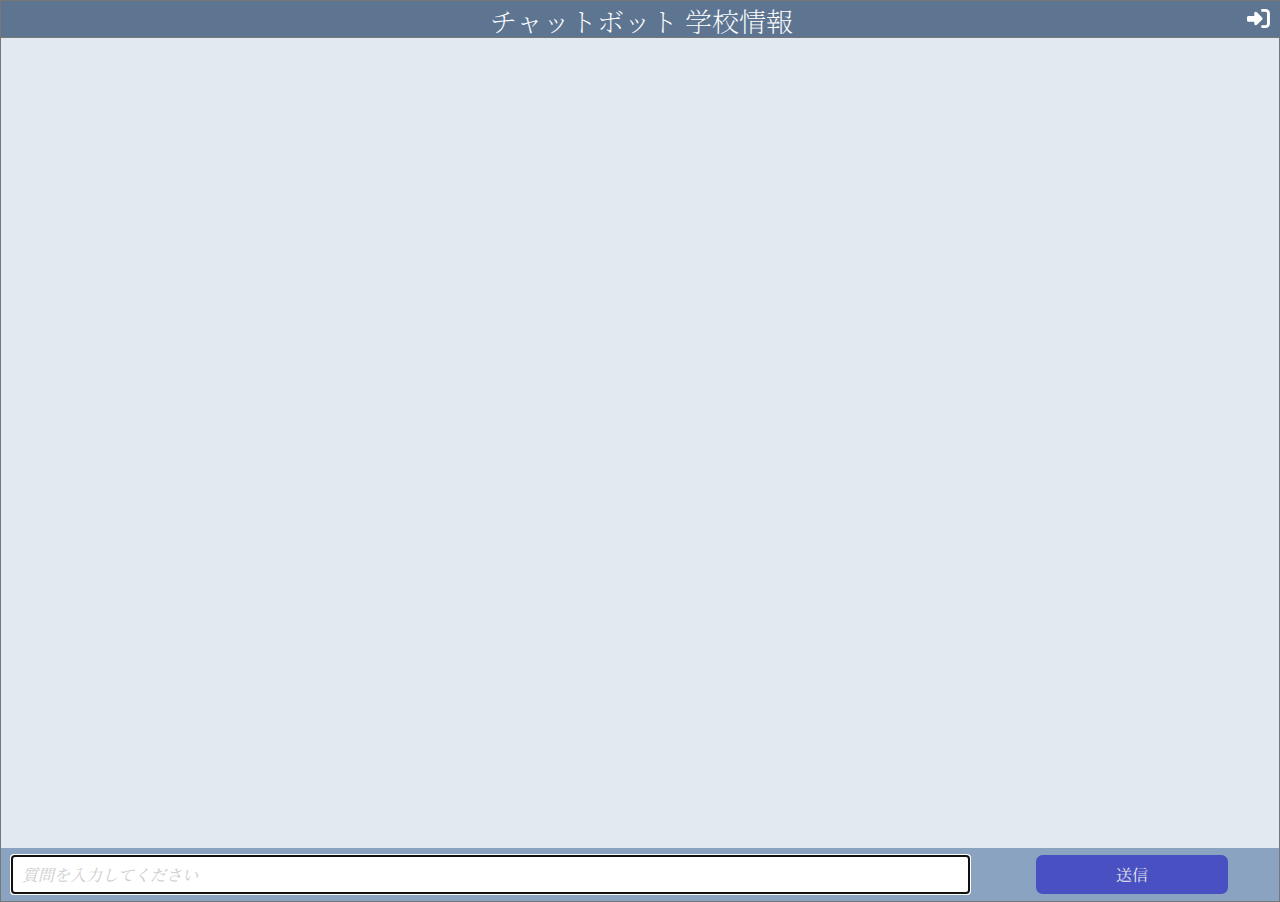
<file: index.html>
<!DOCTYPE html>
<html>

<head>
	<title>Amazon Lex for JavaScript - Sample Application (BookTrip)</title>
	<meta charset="UTF-8">
	<link rel="preconnect" href="https://fonts.googleapis.com">
	<link rel="preconnect" href="https://fonts.gstatic.com" crossorigin>
	<link rel="stylesheet" href="https://cdnjs.cloudflare.com/ajax/libs/font-awesome/6.2.0/css/all.min.css">
	<link href="https://fonts.googleapis.com/css2?family=Noto+Serif+JP&display=swap" rel="stylesheet">
	<link rel="stylesheet" href="./static/top.css">
	<link rel="preconnect" href="https://fonts.googleapis.com">
	<link rel="preconnect" href="https://fonts.gstatic.com" crossorigin>
	<link href="https://fonts.googleapis.com/css2?family=BIZ+UDGothic&display=swap" rel="stylesheet">
</head>

<body>
    <div id="chathead">
	    <h1 id="title">チャットボット 学校情報</h1>
	    <!-- <a href='https://bcwvskcjj0.execute-api.ap-northeast-1.amazonaws.com/dev/gen-auth-url'><i class="fa-solid fa-right-to-bracket"></i></a> -->
		<i class="fa-solid fa-right-to-bracket" onclick="location.href='https://bcwvskcjj0.execute-api.ap-northeast-1.amazonaws.com/dev/gen-auth-url'"></i>
	</div>
    <div id="conversation"></div>
	<form id="chatform" onsubmit="return pushChat();">
		<input type="text" id="wisdom" value="" placeholder="質問を入力してください">
		<input type="button" value="送信" id="chat-button" onclick="return pushChat();">
	</form>

	<script src="https://sdk.amazonaws.com/js/aws-sdk-2.1231.0.min.js"></script>
	<script src="./static/lex.js"></script>
</body>
</html>
</file>
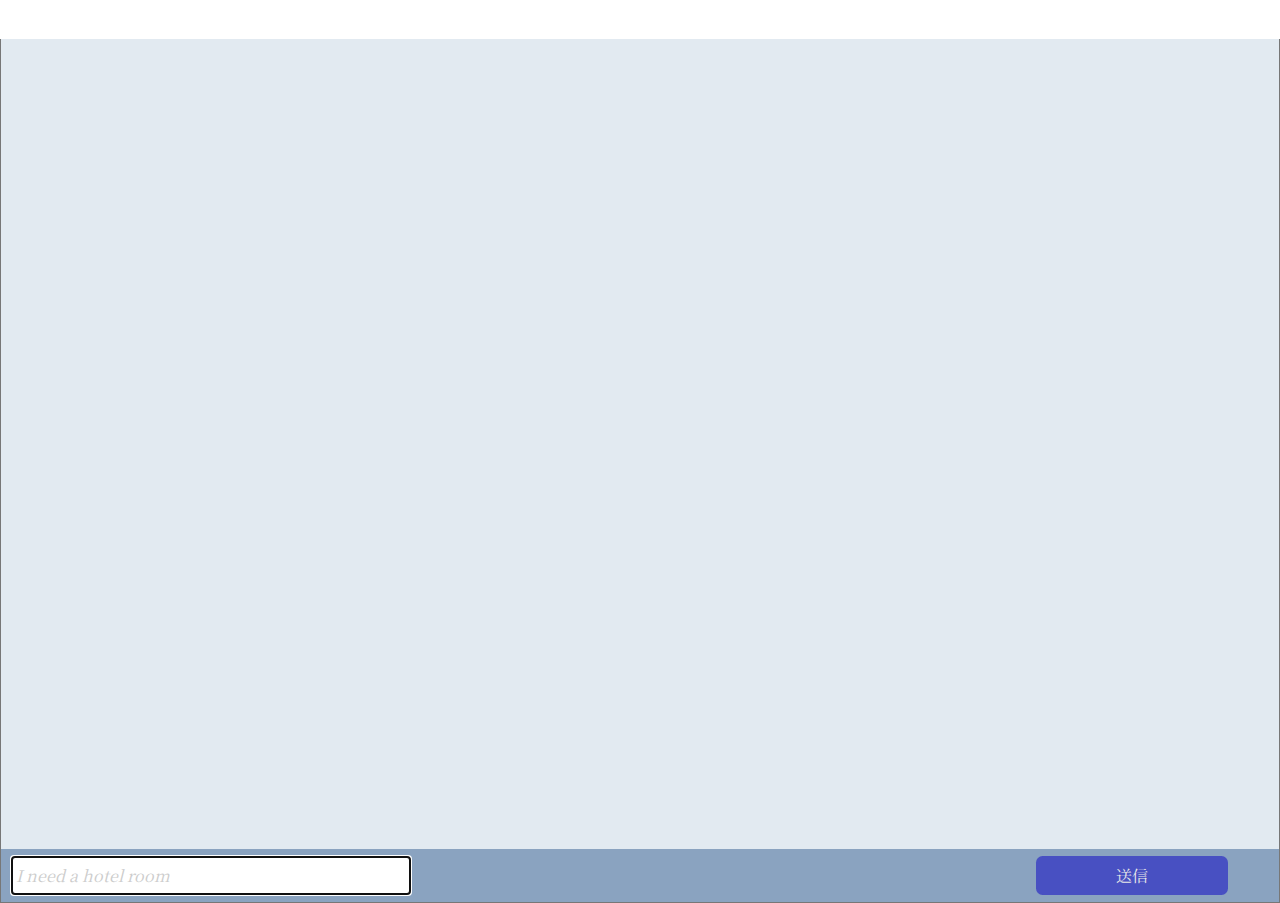
<file: static/test.html>
<!DOCTYPE html>
<html>

<head>
	<title>Amazon Lex for JavaScript - Sample Application (BookTrip)</title>
	<link rel="stylesheet" href="top.css">
    	<link rel="preconnect" href="https://fonts.googleapis.com">
    	<link rel="preconnect" href="https://fonts.gstatic.com" crossorigin>
    	<link href="https://fonts.googleapis.com/css2?family=Noto+Serif+JP&display=swap" rel="stylesheet">
	<script src="https://sdk.amazonaws.com/js/aws-sdk-2.1231.0.min.js"></script>
	<style language="text/css">
		input#wisdom {
			padding: 4px;
			font-size: 1em;
			width: 400px
		}

		input::placeholder {
			color: #ccc;
			font-style: italic;
		}

		p.userRequest {
			margin: 4px;
			padding: 4px 10px 4px 10px;
			border-radius: 4px;
			min-width: 50%;
			max-width: 85%;
			float: left;
			background-color: #7d7;
		}

		p.lexResponse {
			margin: 4px;
			padding: 4px 10px 4px 10px;
			border-radius: 4px;
			text-align: right;
			min-width: 50%;
			max-width: 85%;
			float: right;
			background-color: #bbf;
			font-style: italic;
		}

		p.lexError {
			margin: 4px;
			padding: 4px 10px 4px 10px;
			border-radius: 4px;
			text-align: right;
			min-width: 50%;
			max-width: 85%;
			float: right;
			background-color: #f77;
		}
	</style>
</head>

<body>
	<h1>Amazon Lex - BookTrip</h1>
	<div id="conversation"></div>
	<form id="chatform" onsubmit="return pushChat();">
		<input type="text" id="wisdom" value="" placeholder="I need a hotel room">
		<input type="button" value="送信" id="chat-button" onclick="return pushChat();">
	</form>
	<script type="text/javascript">
		// set the focus to the input box
		document.getElementById("wisdom").focus();

		// Initialize the Amazon Cognito credentials provider
		AWS.config.region = 'ap-northeast-1'; // Region
		AWS.config.credentials = new AWS.CognitoIdentityCredentials({
		// Provide your Pool Id here
			IdentityPoolId: 'ap-northeast-1:c9a7ff06-996a-430b-8bba-a270c925fd02',
		});

		var lexruntimev2 = new AWS.LexRuntimeV2();
		var lexUserId = 'chatbot-demo' + Date.now();
		var sessionAttributes = 'sdsadasd';

		function pushChat() {

			// if there is text to be sent...
			var wisdomText = document.getElementById('wisdom');
			if (wisdomText && wisdomText.value && wisdomText.value.trim().length > 0) {

				// disable input to show we're sending it
				var wisdom = wisdomText.value.trim();
				wisdomText.value = '...';
				wisdomText.locked = true;

				// send it to the Lex runtime
				var params = {
					botAliasId: 'TSTALIASID',
					botId: 'AIWMGUPGQN',
					text: wisdom,
					localeId: 'ja_JP',
					sessionId: sessionAttributes
				};
				showRequest(wisdom);
                                lexruntimev2.recognizeText(params, function (err, data) {
                                          if (err) console.log(err, err.stack); // an error occurred
                                          else     showResponse(data);           // successful response
                                                console.log(data);
                                        });

			}
			// we always cancel form submission
			return false;
		}

		function showRequest(daText) {

			var conversationDiv = document.getElementById('conversation');
			var requestPara = document.createElement("P");
			requestPara.className = 'userRequest';
			requestPara.appendChild(document.createTextNode(daText));
			conversationDiv.appendChild(requestPara);
			conversationDiv.scrollTop = conversationDiv.scrollHeight;
		}

		function showError(daText) {

			var conversationDiv = document.getElementById('conversation');
			var errorPara = document.createElement("P");
			errorPara.className = 'lexError';
			errorPara.appendChild(document.createTextNode(daText));
			conversationDiv.appendChild(errorPara);
			conversationDiv.scrollTop = conversationDiv.scrollHeight;
		}
                function showResponse(lexResponse) {

                        var conversationDiv = document.getElementById('conversation');
                        var responsePara = document.createElement("P");
                        responsePara.className = 'lexResponse';
                        if (lexResponse.messages) {
                                responsePara.appendChild(document.createTextNode(lexResponse.messages[0]['content']));
                                responsePara.appendChild(document.createElement('br'));
                        }
                        if (lexResponse.dialogState === 'ReadyForFulfillment') {
                                responsePara.appendChild(document.createTextNode(
                                        'Ready for fulfillment'));
                                // TODO:  show slot values
                        } else {
                                console.log(lexResponse['sessionState']);
                                /* responsePara.appendChild(document.createTextNode(
                                        '(' + lexResponse['sessionState']['originatingRequestId'] + ')')); */
                        }
                        conversationDiv.appendChild(responsePara);
                        conversationDiv.scrollTop = conversationDiv.scrollHeight;

                        
                }
	</script>
</body>

</html>
</file>
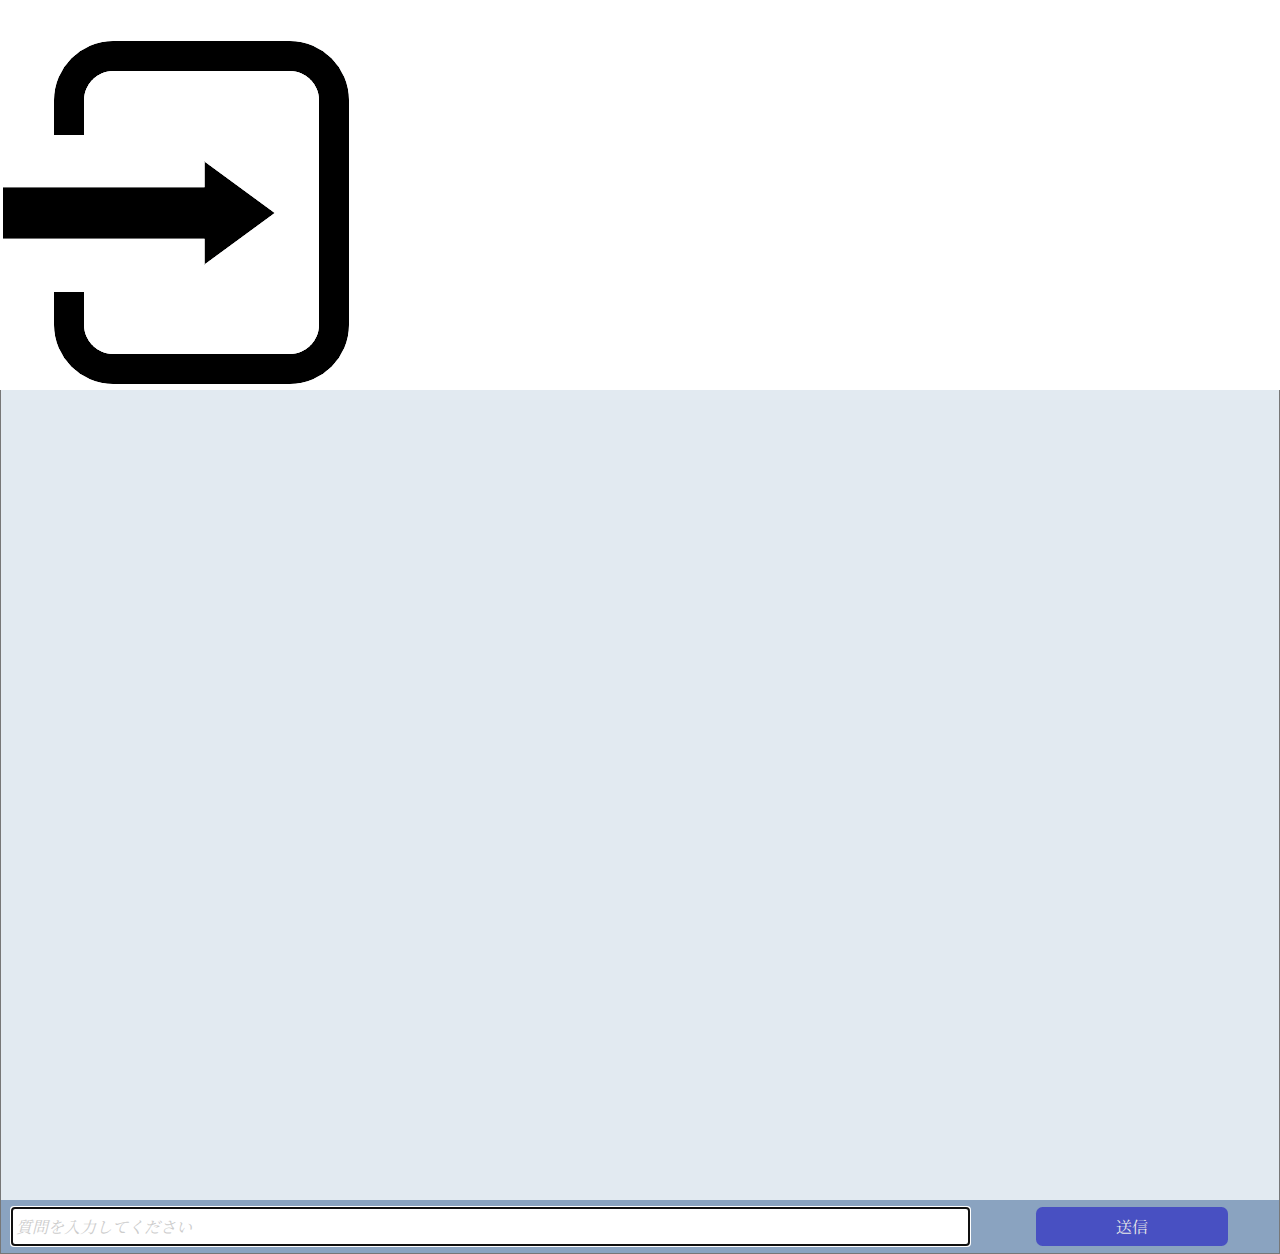
<file: templates/test.html>
<!DOCTYPE html>
<html>

<head>
	<title>Amazon Lex for JavaScript - Sample Application (BookTrip)</title>
	<link rel="stylesheet" href="../static/top.css">
    	<link rel="preconnect" href="https://fonts.googleapis.com">
    	<link rel="preconnect" href="https://fonts.gstatic.com" crossorigin>
    	<link href="https://fonts.googleapis.com/css2?family=Noto+Serif+JP&display=swap" rel="stylesheet">
	<script src="https://sdk.amazonaws.com/js/aws-sdk-2.1231.0.min.js"></script>
	<style language="text/css">

		/* 入力欄のレイアウト */
		input#wisdom {
			padding: 4px;
			font-size: 1em;
		}

		/* 入力欄のプレースホルダのレイアウト */
		input::placeholder {
			color: #ccc;
			font-style: italic;
		}

		/* 質問表示のレイアウト */
		p.userRequest {
			margin: 4px;
			padding: 4px 10px 4px 10px;
			border-radius: 4px;
			min-width: 50%;
			max-width: 85%;
			float: left;
			background-color: rgb(209, 209, 209);
			color: black;
		}

		/* 返信表示のレイアウト */
		p.lexResponse {
			margin: 4px;
			padding: 4px 10px 4px 10px;
			border-radius: 4px;
			text-align: right;
			min-width: 50%;
			max-width: 85%;
			float: right;
			background-color: rgb(121, 121, 121);
			color: white;
			font-style: italic;
		}
		
		/* エラー表示のレイアウト */
		p.lexError {
			margin: 4px;
			padding: 4px 10px 4px 10px;
			border-radius: 4px;
			text-align: right;
			min-width: 50%;
			max-width: 85%;
			float: right;
			background-color: #f77;
		}
	</style>
</head>

<body>
	<h1>チャットボット　学校情報</h1>
	<img src="../static/images/login_button.png" alt="LoginButton" title="LoginButton">
	<div id="conversation"></div>
	<form id="chatform" onsubmit="return pushChat();">
		<input type="text" id="wisdom" value="" placeholder="質問を入力してください">
		<input type="button" value="送信" id="chat-button" onclick="return pushChat();">
	</form>
	<script type="text/javascript">
		// 入力ボックスにフォーカスを設定
		document.getElementById("wisdom").focus();

		// Amazon Cognito 認証情報プロバイダーを初期化
		AWS.config.region = 'ap-northeast-1'; // Region
		AWS.config.credentials = new AWS.CognitoIdentityCredentials({
		// ここにプール ID を入力
			IdentityPoolId: 'ap-northeast-1:c9a7ff06-996a-430b-8bba-a270c925fd02',
		});

		var lexruntimev2 = new AWS.LexRuntimeV2();
		var lexUserId = 'chatbot-demo' + Date.now();
		var sessionAttributes = 'sdsadasd';

		function pushChat() {

			// 送信するテキストがある場合の処理
			var wisdomText = document.getElementById('wisdom');
			if (wisdomText && wisdomText.value && wisdomText.value.trim().length > 0) {

				// 入力を無効にして、送信していることを示す
				var wisdom = wisdomText.value.trim();
				wisdomText.value = '';
				wisdomText.locked = true;

				// Lex ランタイムに送信
				var params = {
					botAliasId: 'TSTALIASID',
					botId: 'AIWMGUPGQN',
					text: wisdom,
					localeId: 'ja_JP',
					sessionId: sessionAttributes
				};
				showRequest(wisdom);
                                lexruntimev2.recognizeText(params, function (err, data) {
                                          if (err) console.log(err, err.stack); // エラーが発生しました
                                          else     showResponse(data);           // 正常な応答
                                                console.log(data);
                                        });

			}
			// フォームの送信は常にキャンセルされる
			return false;
		}

		function showRequest(daText) {

			var conversationDiv = document.getElementById('conversation');
			var requestPara = document.createElement("P");
			requestPara.className = 'userRequest';
			requestPara.appendChild(document.createTextNode(daText));
			conversationDiv.appendChild(requestPara);
			conversationDiv.scrollTop = conversationDiv.scrollHeight;
		}

		function showError(daText) {

			var conversationDiv = document.getElementById('conversation');
			var errorPara = document.createElement("P");
			errorPara.className = 'lexError';
			errorPara.appendChild(document.createTextNode(daText));
			conversationDiv.appendChild(errorPara);
			conversationDiv.scrollTop = conversationDiv.scrollHeight;
		}
                function showResponse(lexResponse) {

                        var conversationDiv = document.getElementById('conversation');
                        var responsePara = document.createElement("P");
                        responsePara.className = 'lexResponse';
                        if (lexResponse.messages) {
                                responsePara.appendChild(document.createTextNode(lexResponse.messages[0]['content']));
                                responsePara.appendChild(document.createElement('br'));
                        }
                        if (lexResponse.dialogState === 'ReadyForFulfillment') {
                                responsePara.appendChild(document.createTextNode(
                                        'Ready for fulfillment'));
                                // TODO:  show slot values
                        } else {
                                console.log(lexResponse['sessionState']);
                                /* responsePara.appendChild(document.createTextNode(
                                        '(' + lexResponse['sessionState']['originatingRequestId'] + ')')); */
                        }
                        conversationDiv.appendChild(responsePara);
                        conversationDiv.scrollTop = conversationDiv.scrollHeight;

                        
                }
	</script>
</body>

</html>
</file>
<file: static/top.css>
/* 今回は、li（幅100%）の中に、div（吹き出し）を
挿入する。吹き出しの三角形は疑似要素を使用する。 */
*{
    margin: 0;
    padding: 0;
    font-family: 'Noto Serif JP', serif;
}

/* 画面の高さを画面いっぱいに固定 */
body{
    overflow: hidden;
    height: 100vh;
}

/* PC版 */
#chathead{
    text-align: center;
    margin: 0 auto;
    /* 高さ4vh、幅を100vwでいっぱいいっぱいに */
    height: 4vh;
    width: 100vw;
    border: 1px solid #777;
    font-weight: 100;
    background-color: #5d7591;
}

h1{
    font-size: 3vh;
    text-align: center;
    font-weight: 100;
    color: white;
    margin: 0 auto;
}

/* スマホ版 */
/* @media (max-width: 1000px) {
    #chathead{
        font-size: 25px;
        text-align: center;
        margin: 0 auto;
        height: 4vh;
        width: 100vw;
        border: 1px solid #777;
        font-weight: 100;
        background-color: #5d7591;
    }

    h1{
        font-size: 150%;
        text-align: center;
        font-weight: 100;
        color: white;
        margin: 0 auto;
        margin-top: 0.6vh;
    }
} */

i {
    position: fixed;
    display: block;
    color: white;
    margin: auto;
    margin-right: 1px;
    right: 1vh;
    top: 0.9vh;
    font-size: 2.5vh;
}

i:focus{
    outline: 0;
    background: #a7a7a7;
}

/*チャットのフィールド*/
#conversation{
    /* 高さ指定はすべての要素で100vhになるよう調整、widthは幅いっぱいに調整 */
    width: 100vw;
    height: 90vh;
    padding: 7px 0 14px;
    box-sizing: border-box;
    border-left: 1px solid #777;
    border-right: 1px solid #777;
    margin: 0 auto;
    background-color: rgb(226, 234, 241);
    /* background-color: rgb(250, 250, 250); */
    /*横向きのスクロール禁止*/
    overflow-x: hidden;
    /*縦向きのスクロール許可*/
    overflow-y: scroll;
    -webkit-overflow-scrolling: touch;
    /*IE、Edgeでスクロールバーを非表示にする*/
    -ms-overflow-style: none;
}
/*Chrome、Safariでスクロールバーを非表示にする*/
#conversation::-webkit-scrollbar {
    display:none;
}
#chatform{
    /* 高さ指定はすべての要素で100vhになるよう調整、widthは幅いっぱいに調整 */
    width: 100vw;
    height: 6vh;
    display: flex;
    box-sizing: border-box;
    border-bottom: 1px solid #777;
    border-left: 1px solid #777;
    border-right: 1px solid #777;
    background-color: #8aa3c0;
    margin: 0 auto;
}
/*入力する場所*/
#wisdom{
    height: 75%;
    width: 75%;
    display: block;
    color: #000;
    box-sizing: border-box;
    border: 1px solid rgb(255, 255, 255);
    padding-left: 10px;
    margin: auto 10px;
}
#chat-input:focus{
    border: 1.3px solid #8873FF;
    outline: 0;
}
/*送信ボタン*/
#chat-button{
    cursor: pointer;
    height: 75%;
    width: 15%;
    margin: auto ;
    margin-right: 4%; 
    font-size: 100%;
    background: #4850c2;
    color: rgb(233, 233, 233);
    display: block;
    /*デフォルトのボーダーを消す*/
    border: none;
    box-sizing: border-box;
    border-radius: 6.5px;
}
#chat-button:focus{
    outline: 0;
    background: #a7a7a7;
}

#chat-ul{
    /*ulのデフォルの隙間を消す*/
    padding: 0;
    list-style: none;
}
#chat-ul > li{
    position: relative;
    display: block;
    width: 100%;
    margin-top: 7px;
    word-wrap: break-word;
}

#chat-ul > li > div{
    display: inline-block;
    box-sizing: border-box;
    color: #000;
    border-radius: 6px;
    min-height: 23px;
    max-width: 150px;
    padding: 7px 13px;
    font-size: 15px;
    line-height: 1.2em;
}
/*自分の吹き出し*/
.chat-right{
    margin-right: 15px;
    background: #FFF;
    text-align: left;
}
/*吹き出しの矢印部分: ひし形*/
.chat-right::before{
    display: block;
    position: absolute;
    content: "";
    height: 10px;
    width: 10px;
    top: 50%;
    right: 0;
    margin-right: 7px;
    /*skewで歪ませ、rotateで回転*/
    -webkit-transform: rotate(45deg) skew(-10deg, -10deg);
    -moz-transform: rotate(45deg) skew(-10deg, -10deg);
    -o-transform: Trotate(45deg) skew(-10deg, -10deg);
    -ms-transform: rotate(45deg) skew(-10deg, -10deg);
    transform-origin: 100% 0%;
    background: #A4E496;
}
/*相手の吹き出しのデザイン*/
.chat-left{
    margin-left: 15px;
    background: #FFF;
}
.chat-left::before{
    position: absolute;
    content: "";
    height: 10px;
    width: 10px;
    display: block;
    top: 50%;
    margin-left: -14px;
    -webkit-transform: rotate(45deg) skew(-10deg, -10deg);
    -moz-transform: rotate(45deg) skew(-10deg, -10deg);
    -o-transform: rotate(45deg) skew(-10deg, -10deg);
    -ms-transform: rotate(45deg) skew(-10deg, -10deg);
    transform-origin: 100% 0%;
    background: #FFF;
}
.left{
  text-align: left;
}
.right{
  text-align: right;
}

/* 入力欄のレイアウト */
input#wisdom {
    font-size: 100%;
}

/* PC版 */
input::placeholder {
    color: #ccc;
    font-style: italic;
    font-size: 100%;
}
/* スマホ版 */
/* @media (max-width: 1000px) {
    input::placeholder {
        color: #ccc;
        font-style: italic;
        font-size: 150%;
    }
} */

/* PC版 */
/* 質問表示のレイアウト */
p.userRequest {
    margin: 4px;
    padding: 1%;
    border-radius: 4px;
    min-width: 50%;
    max-width: 85%;
    float: left;
    background-color: rgb(255, 255, 255);
    color: black;
    font-size: 50%;
}

/* 返信表示のレイアウト */
p.lexResponse {
    margin: 4px;
    padding: 1%;
    border-radius: 4px;
    text-align: right;
    min-width: 50%;
    max-width: 85%;
    float: right;
    background-color: #68819e;
    color: white;
    font-style: italic;
    font-size: 50%;
}

/* エラー表示のレイアウト */
p.lexError {
    margin: 4px;
    padding: 1%;
    border-radius: 4px;
    text-align: right;
    min-width: 50%;
    max-width: 85%;
    float: right;
    background-color: #f77;
    font-size: 30px;
}
/* スマホ版 */
/* @media (max-width: 1000px) {
    p.userRequest {
        margin: 4px;
        padding: 1%;
        border-radius: 4px;
        min-width: 50%;
        max-width: 85%;
        float: left;
        background-color: rgb(255, 255, 255);
        color: black;
        font-size: 40px;
    }

    p.lexResponse {
        margin: 4px;
        padding: 1%;
        border-radius: 4px;
        text-align: right;
        min-width: 50%;
        max-width: 85%;
        float: right;
        background-color: #68819e;
        color: white;
        font-style: italic;
        font-size: 40px;
    }

    p.lexError {
        margin: 4px;
        padding: 1%;
        border-radius: 4px;
        text-align: right;
        min-width: 50%;
        max-width: 85%;
        float: right;
        background-color: #f77;
        font-size: 40px;
    }
} */
</file>
